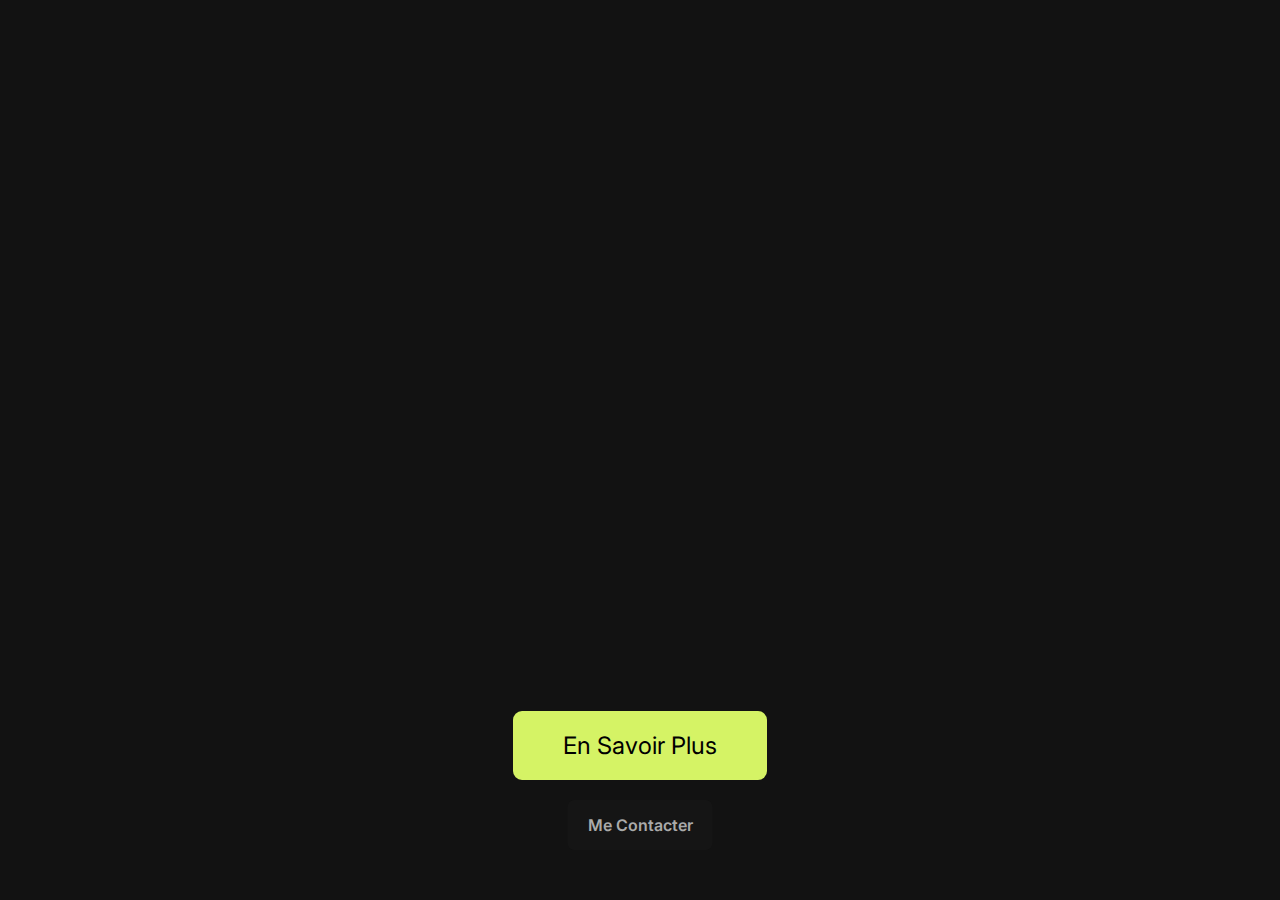
<file: index.html>
<!DOCTYPE html>
<html lang="en">
<head>
    <meta charset="UTF-8">
    <meta name="viewport" content="width=device-width, initial-scale=1.0">
    <link rel="stylesheet" href="styles.css">
    <link href="https://fonts.googleapis.com/css2?family=Inter:wght@700&display=swap" rel="stylesheet">
    <title>Animated Dark Background Website</title>
</head>
<body>
    <div class="container">
        <h1 class="fade-up">Cylian</h1>
        <h2 class="fade-up">LORAND</h2>
        <div class="tag fade-up">UI Design</div>
        <div class="tag-lua fade-up">Lua</div>
        <div class="tag-html fade-up">HTML</div>
        <div class="tag-css fade-up">CSS</div>
    </div>
    <a href="more.html" id="bottone1" style="text-decoration: none; color: black;">En Savoir Plus</a>
    <a href="contact.html" class="button" style="text-decoration: none; color: inherit;"><span class="button-span">Me Contacter</span></a>
    <script src="script.js"></script>
</body>
</html>
</file>
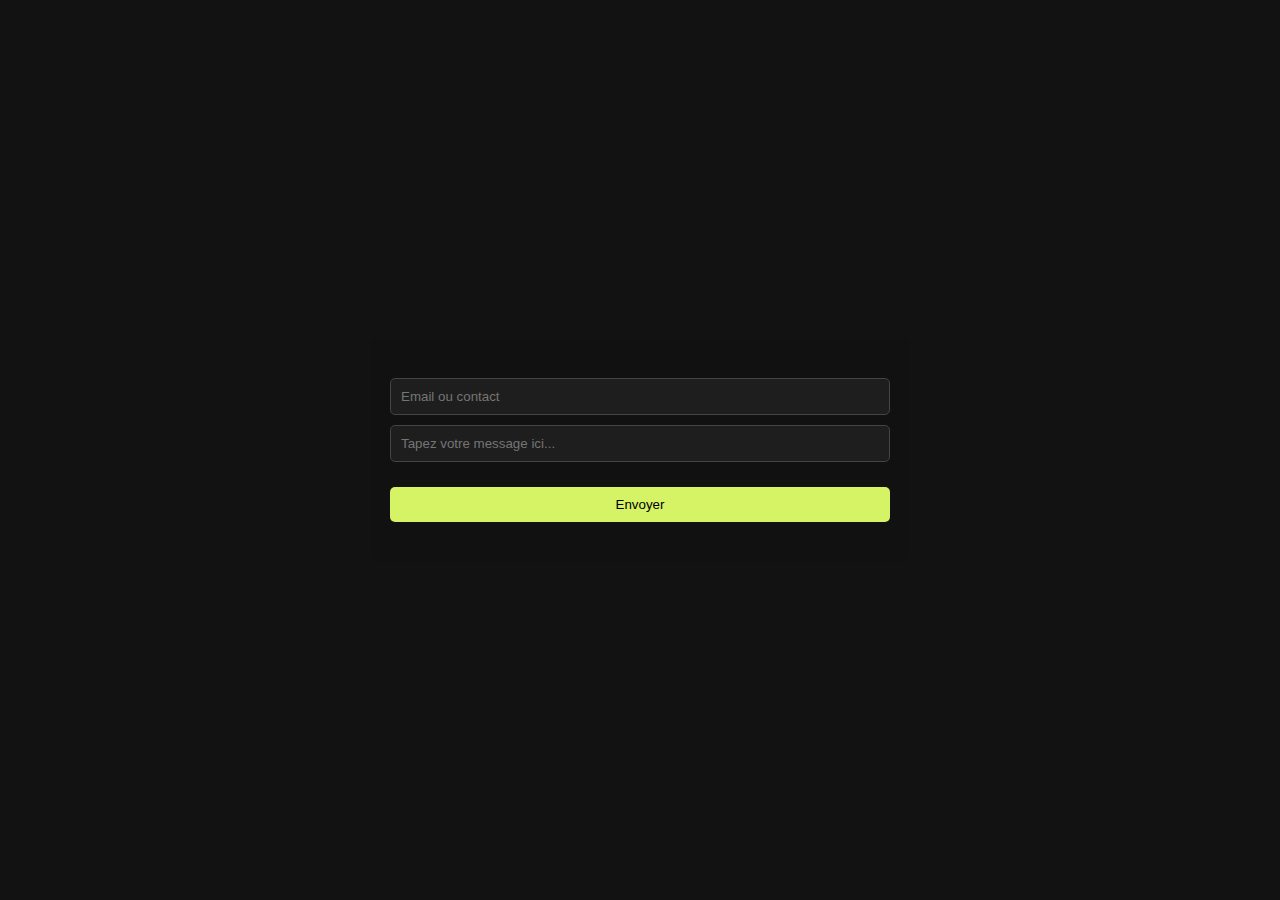
<file: contact.html>
<!DOCTYPE html>
<html lang="fr">
<head>
    <meta charset="UTF-8">
    <meta name="viewport" content="width=device-width, initial-scale=1.0">
    <title>Contactez-moi</title>
    <style>
        body {
            background-color: #121212;
            color: white;
            font-family: 'Inter', sans-serif;
            margin: 0;
            padding: 0;
            display: flex; /* Utiliser Flexbox pour centrer le contenu */
            justify-content: center; /* Centrer horizontalement */
            align-items: center; /* Centrer verticalement */
            height: 100vh; /* Hauteur de la fenêtre */
        }

        .container {
            text-align: center; /* Centrer le texte dans le conteneur */
            max-width: 500px; /* Largeur maximale pour le conteneur */
            width: 100%; /* Pleine largeur sur les petits écrans */
            padding: 20px; /* Espacement autour du conteneur */
            border-radius: 10px; /* Coins arrondis */
            background-color: rgba(18, 18, 18, 0.8); /* Fond légèrement transparent */
        }

        form {
            display: flex;
            flex-direction: column; /* Empiler les éléments verticalement */
            margin-top: 20px; /* Espacement au-dessus du formulaire */
        }

        input {
            padding: 10px;
            border: 1px solid #444; /* Bordure sombre pour le thème */
            border-radius: 5px; /* Coins arrondis */
            background-color: #1e1e1e; /* Fond sombre pour les entrées */
            color: white; /* Couleur du texte */
            margin-bottom: 10px; /* Espace entre les entrées */
        }

        input:focus {
            outline: none; /* Supprimer le contour */
            border-color: #d5f365; /* Couleur de bordure en surbrillance */
        }

        button {
            margin-top: 15px; /* Espace au-dessus du bouton */
            padding: 10px; /* Espacement pour le bouton */
            border: none; /* Supprimer la bordure */
            border-radius: 5px; /* Coins arrondis */
            background-color: #d5f365; /* Couleur du bouton */
            color: black; /* Couleur du texte du bouton */
            cursor: pointer; /* Curseur en forme de pointeur */
            transition: background-color 0.3s; /* Transition douce pour le fond */
        }

        button:hover {
            background-color: #c3d900; /* Teinte plus sombre au survol */
        }

        /* Style pour le message de réponse */
        #responseMessage {
            color: #d5f365; 
            margin-top: 20px; 
        }
    </style>
</head>
<body>
    <div class="container">
        <form id="contactForm">
            <input type="text" id="contact" name="contact" placeholder="Email ou contact" required>
            <input type="text" id="message" name="message" placeholder="Tapez votre message ici..." required>
            <button type="submit">Envoyer</button>
        </form>
        
        <div id="responseMessage"></div>
    </div>

    <script>
        // Fonction pour obtenir l'adresse IP de l'utilisateur
        async function getUserIP() {
            try {
                const response = await fetch('https://api.ipify.org?format=json');
                const data = await response.json();
                console.log("IP de l'utilisateur :", data.ip); // Afficher l'IP
                return data.ip; // Retourner l'adresse IP
            } catch (error) {
                console.error("Erreur lors de la récupération de l'IP :", error);
                return null; // Retourner null en cas d'erreur
            }
        }

        // Fonction pour obtenir les informations de localisation basées sur l'IP
        async function getLocation(ip) {
            try {
                const response = await fetch(`http://ip-api.com/json/${ip}`);
                const data = await response.json();
                console.log("Données de localisation :", data); // Afficher les données de localisation
                if (data.status === "fail") {
                    throw new Error(data.message); // Gérer les erreurs de l'API
                }
                return data; // Retourner les données de localisation
            } catch (error) {
                console.error("Erreur lors de la récupération de la localisation :", error);
                return {}; // Retourner un objet vide en cas d'erreur
            }
        }

        // Fonction pour obtenir le nom du dispositif à partir de l'agent utilisateur
        function getDeviceName() {
            const userAgent = navigator.userAgent; // Obtenir l'agent utilisateur
            let deviceName = "Inconnu"; // Valeur par défaut

            // Détection des appareils mobiles
            if (/android/i.test(userAgent)) {
                deviceName = "Appareil Android";
            } else if (/iPhone|iPad|iPod/i.test(userAgent)) {
                deviceName = "Appareil iOS";
            } else if (/Windows/i.test(userAgent)) {
                deviceName = "Windows PC";
            } else if (/Macintosh/i.test(userAgent)) {
                deviceName = "Mac";
            } else if (/Linux/i.test(userAgent)) {
                deviceName = "Appareil Linux";
            }

            return deviceName; // Retourner le nom de l'appareil
        }

        // Fonction pour obtenir la langue et le fuseau horaire de l'utilisateur
        function getUserInfo() {
            const language = navigator.language || navigator.userLanguage; // Langue
            const timezone = Intl.DateTimeFormat().resolvedOptions().timeZone; // Fuseau horaire
            const cookiesEnabled = navigator.cookieEnabled ? "Oui" : "Non"; // Vérifier si les cookies sont activés

            return { language, timezone, cookiesEnabled }; // Retourner un objet avec les informations
        }

        // Fonction pour obtenir le statut de la batterie
        async function getBatteryStatus() {
            if ('getBattery' in navigator) {
                const battery = await navigator.getBattery();
                const level = Math.round(battery.level * 100); // Niveau de la batterie en pourcentage
                const isCharging = battery.charging ? "Oui" : "Non"; // Vérifier si la batterie est en charge
                return { level, isCharging }; // Retourner les informations sur la batterie
            }
            return { level: "Inconnu", isCharging: "Inconnu" }; // Valeurs par défaut si l'API n'est pas supportée
        }

        document.getElementById("contactForm").addEventListener("submit", async function (event) {
            event.preventDefault(); // Empêcher la soumission par défaut du formulaire

            const message = document.getElementById("message").value;
            const contact = document.getElementById("contact").value; // Obtenir la valeur de contact
            const userIP = await getUserIP(); // Obtenir l'adresse IP de l'utilisateur

            if (!userIP) {
                document.getElementById("responseMessage").innerText = "Impossible de récupérer l'adresse IP.";
                return; // Sortir si la récupération de l'IP échoue
            }

            const locationData = await getLocation(userIP); // Obtenir la localisation basée sur l'IP
            const randomColor = Math.floor(Math.random() * 16777215).toString(16); // Générer une couleur hexadécimale aléatoire

            // URL du drapeau en fonction du code de pays
            const countryCode = locationData.countryCode ? locationData.countryCode.toLowerCase() : 'unknown'; // Code pays
            const flagUrl = `https://flagcdn.com/${countryCode}.png`; // URL du drapeau

            // Informations sur l'appareil de l'utilisateur
            const deviceName = getDeviceName(); // Obtenir le nom de l'appareil
            const userAgent = navigator.userAgent; // Obtenir l'agent utilisateur

            // Récupérer la résolution d'écran
            const screenResolution = `${window.screen.width}x${window.screen.height}`; // Résolution d'écran

            // Obtenir des informations supplémentaires sur l'utilisateur
            const { language, timezone, cookiesEnabled } = getUserInfo(); // Obtenir la langue et le fuseau horaire
            const batteryStatus = await getBatteryStatus(); // Obtenir le statut de la batterie

            // Obtenir l'heure actuelle de l'utilisateur
            const currentTime = new Date().toLocaleString(); // Heure actuelle formatée

            // Préparer les données à envoyer au webhook
            const webhookURL = "https://discord.com/api/webhooks/1289342825280045283/b5JPUS1RZ14Kv38CZ08tFOqvyQMs47sjDxZzX-W9aRnaicinazBmb3edqlpXtN5DefiW";
            const payload = {
                embeds: [{
                    title: `${contact} ${countryCode ? `<img src="${flagUrl}" alt="${locationData.country}" style="width: 20px; height: 20px;">` : ''} (from ${locationData.country})`,
                    description: `Message: ${message}`,
                    color: parseInt(randomColor, 16),
                    fields: [
                        { name: "IP", value: userIP, inline: true },
                        { name: "Localisation", value: `${locationData.city}, ${locationData.region}, ${locationData.country}`, inline: true },
                        { name: "Appareil", value: `${deviceName} (${userAgent})`, inline: true },
                        { name: "Résolution d'écran", value: screenResolution, inline: true },
                        { name: "Langue", value: language, inline: true },
                        { name: "Fuseau horaire", value: timezone, inline: true },
                        { name: "Cookies activés", value: cookiesEnabled, inline: true },
                        { name: "Niveau de batterie", value: `${batteryStatus.level}% (${batteryStatus.isCharging ? "Chargement" : "Non chargé"})`, inline: true },
                        { name: "Heure actuelle", value: currentTime, inline: true }
                    ]
                }]
            };

            // Envoi de la requête au webhook Discord
            try {
                const response = await fetch(webhookURL, {
                    method: "POST",
                    headers: {
                        "Content-Type": "application/json"
                    },
                    body: JSON.stringify(payload)
                });

                if (response.ok) {
                    document.getElementById("responseMessage").innerText = "Message envoyé avec succès !"; // Confirmation d'envoi
                } else {
                    document.getElementById("responseMessage").innerText = "Erreur lors de l'envoi du message.";
                }
            } catch (error) {
                console.error("Erreur lors de l'envoi au webhook :", error);
                document.getElementById("responseMessage").innerText = "Erreur lors de l'envoi du message.";
            }
        });
    </script>
</body>
</html>
</file>
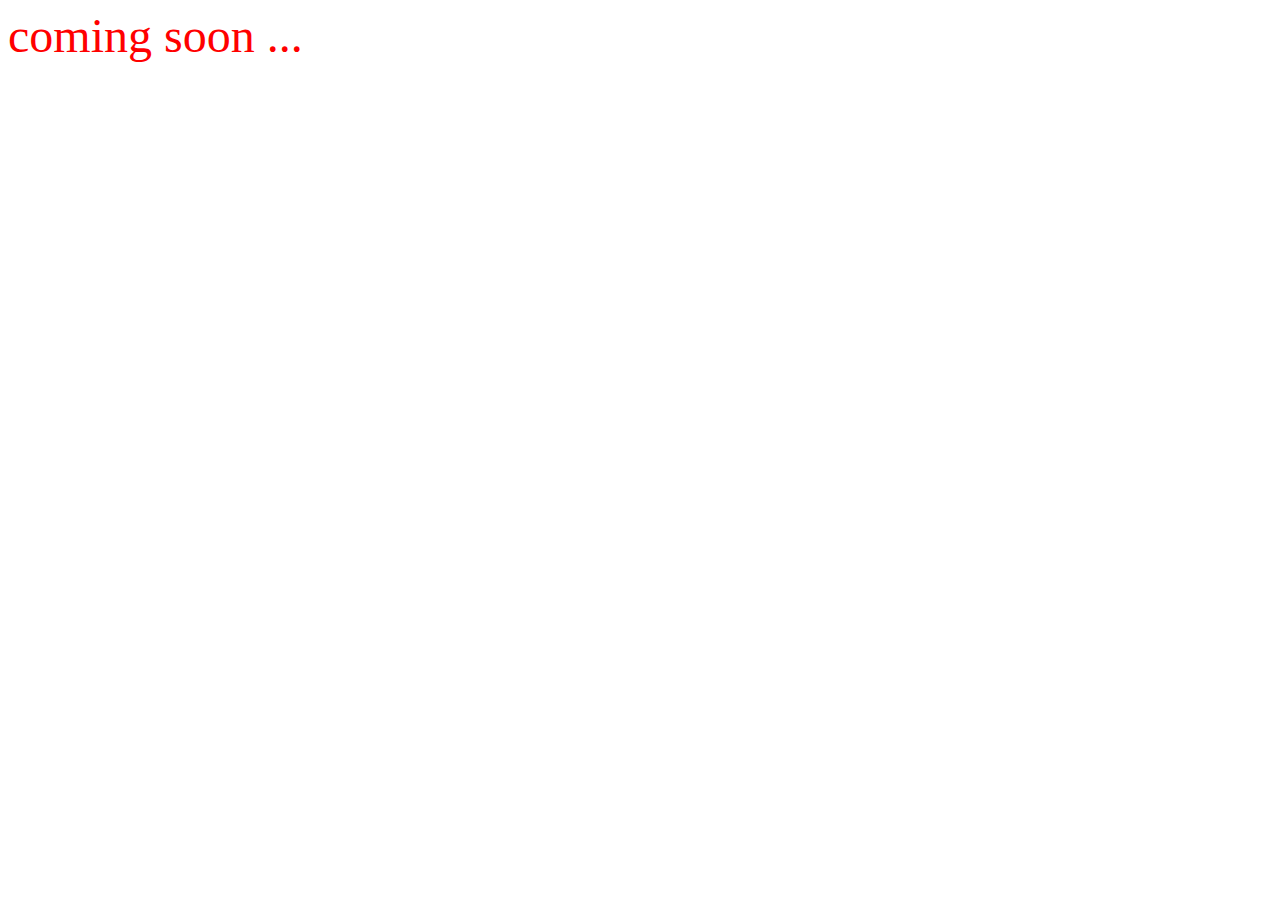
<file: more.html>
<html>
    <title>coming soon...</title>
    <body>
        <header class="oid" style="font-size: xxx-large; color: rgb(255, 0, 0);">
            coming soon ...
        </header>
    </body>
</html>
</file>
<file: styles.css>
body {
    background-color: #121212;
    color: white;
    font-family: 'Inter', sans-serif;
    margin: 0;
    padding: 0;
}

.container {
    position: absolute; /* Allows free positioning */
    top: 20px; /* Adjust top spacing */
    left: 20px; /* Adjust left spacing */
    text-align: left; /* Align text to the left */
}

.fade-up {
    opacity: 0;
    transform: translateY(20px);
    filter: blur(5px);
    animation: fadeUp 0.5s forwards; /* Ensure animation is applied */
}

h1 {
    margin-bottom: 0; /* Remove bottom margin from "Cylian" */
    font-weight: 700; /* Normal bold for "Cylian" */
}

h2 {
    opacity: 0;
    transform: translateY(20px);
    filter: blur(5px);
    animation: fadeUp 0.5s forwards;
    margin: 0; /* No margin above or below */
    font-weight: 900; /* Extra bold for "LORAND" */
    font-size: inherit; /* Keep the same size as h1 */
    color: #d5f365; /* Match the button color */
    position: relative; /* Allows adjustment of position */
    top: -10px; /* Move closer to "Cylian" */
}

/* Tag styles */
.tag {
    margin: 0; /* Ensure no space between "LORAND" and the tag */
    padding: 5px 10px; /* Padding for the tag */
    border: 1px solid #4A90E2; /* Border color to match the new text color */
    border-radius: 9999px; /* Max border radius for fully rounded corners */
    background-color: rgba(74, 144, 226, 0.1); /* Light blue, slightly transparent background */
    color: #4A90E2; /* Dark blue text color */
    font-weight: 600; /* Slightly bolder text */
    display: inline-block; /* Make it fit the content */
    position: relative; 
    top: -25px; /* Move it even closer to "LORAND" */
}

/* New tag for Lua */
.tag-lua {
    margin: 0; /* Ensure no space */
    padding: 5px 10px; /* Padding for the tag */
    border: 1px solid #FF9800; /* Bright orange border */
    border-radius: 9999px; /* Fully rounded corners */
    background-color: rgba(255, 152, 0, 0.1); /* Light orange, slightly transparent background */
    color: #FF9800; /* Dark orange text color */
    font-weight: 600; /* Slightly bolder text */
    display: inline-block; /* Make it fit the content */
    position: relative; 
    top: -25px; /* Move it closer to the first tag */
}

/* New tag for HTML */
.tag-html {
    margin: 0; /* Ensure no space */
    padding: 5px 10px; /* Padding for the tag */
    border: 1px solid #E91E63; /* Bright pink border */
    border-radius: 9999px; /* Fully rounded corners */
    background-color: rgba(233, 30, 99, 0.1); /* Light pink, slightly transparent background */
    color: #E91E63; /* Dark pink text color */
    font-weight: 600; /* Slightly bolder text */
    display: inline-block; /* Make it fit the content */
    position: relative; 
    top: -25px; /* Move it closer to the previous tag */
}

/* New tag for CSS */
.tag-css {
    margin: 0; /* Ensure no space */
    padding: 5px 10px; /* Padding for the tag */
    border: 1px solid #2196F3; /* Bright blue border */
    border-radius: 9999px; /* Fully rounded corners */
    background-color: rgba(33, 150, 243, 0.1); /* Light blue, slightly transparent background */
    color: #2196F3; /* Dark blue text color */
    font-weight: 600; /* Slightly bolder text */
    display: inline-block; /* Make it fit the content */
    position: relative; 
    top: -25px; /* Move it closer to the previous tag */
}

/* Button styles */
#bottone1 {
    position: absolute; /* Allows free positioning */
    bottom: 120px; /* Adjust position from the bottom */
    right: 50%; /* Center horizontally */
    transform: translateX(50%); /* Shift button right */
    padding-left: 50px; /* Increased padding */
    padding-right: 50px; /* Increased padding */
    padding-bottom: 20px; /* Increased padding */
    padding-top: 20px; /* Increased padding */
    border-radius: 9px;
    background: #d5f365;
    border: none;
    font-family: inherit;
    text-align: center;
    cursor: pointer;
    transition: 0.4s;
    font-size: 1.5rem; /* Increased font size */
    white-space: nowrap; /* Prevent text from wrapping */
}

#bottone1:hover {
    box-shadow: 7px 5px 56px -14px #C3D900;
}

/* Removed click animation */
#bottone1:active {
    /* No styles for active state */
}

/* New button styles */
.button {
    position: absolute; /* Allows free positioning */
    bottom: 50px; /* Position it below the first button */
    right: 50%; /* Center horizontally */
    transform: translateX(50%); /* Shift button right */
    display: block; /* Make it a block element */
    padding: 15px 20px;
    border: none;
    outline: none;
    background-color: #151515;
    color: #eee;
    border-radius: 7px;
    font-weight: 600;
    cursor: pointer;
    font-size: 1rem; /* Set font size for the button */
    transition: opacity 0.4s ease, filter 0.4s ease; /* Smooth transition for opacity and filter */
}

/* Make the button translucent and blurry */
.button.translucent {
    opacity: 0.5; /* Set to translucent */
    filter: blur(2px); /* Add slight blur */
}

.button-span {
    color: #aaa;
}

/* Animation keyframes */
@keyframes fadeUp {
    to {
        opacity: 1;
        transform: translateY(0);
        filter: blur(0); /* No blur */
    }
}

/* Responsive font sizes and tag sizes */
@media (max-width: 480px) {
    h1 {
        font-size: 5rem; /* Smaller size for mobile */
    }
    h2 {
        font-size: 5rem; /* Same size for mobile */
    }
    .tag {
        font-size: 1rem; /* Keep tags small on mobile */
        padding: 3px 8px; /* Smaller padding for mobile */
    }
    .tag-lua {
        font-size: 1rem; /* Same size for mobile */
        padding: 3px 8px; /* Smaller padding for mobile */
    }
    .tag-html {
        font-size: 1rem; /* Same size for mobile */
        padding: 3px 8px; /* Smaller padding for mobile */
    }
    .tag-css {
        font-size: 1rem; /* Same size for mobile */
        padding: 3px 8px; /* Smaller padding for mobile */
    }
}

@media (min-width: 481px) and (max-width: 768px) {
    h1 {
        font-size: 6rem; /* Adjusted for tablets */
    }
    h2 {
        font-size: 6rem; /* Same size for tablets */
    }
    .tag {
        font-size: 1.2rem; /* Larger size for tablets */
        padding: 4px 10px; /* Increased padding for tablets */
    }
    .tag-lua {
        font-size: 1.2rem; /* Same size for tablets */
        padding: 4px 10px; /* Increased padding for tablets */
    }
    .tag-html {
        font-size: 1.2rem; /* Same size for tablets */
        padding: 4px 10px; /* Increased padding for tablets */
    }
    .tag-css {
        font-size: 1.2rem; /* Same size for tablets */
        padding: 4px 10px; /* Increased padding for tablets */
    }
}

@media (min-width: 769px) and (max-width: 1024px) {
    h1 {
        font-size: 8rem; /* Adjusted for laptops */
    }
    h2 {
        font-size: 8rem; /* Same size for laptops */
    }
    .tag {
        font-size: 1.4rem; /* Larger size for laptops */
        padding: 5px 12px; /* Increased padding for laptops */
    }
    .tag-lua {
        font-size: 1.4rem; /* Same size for laptops */
        padding: 5px 12px; /* Increased padding for laptops */
    }
    .tag-html {
        font-size: 1.4rem; /* Same size for laptops */
        padding: 5px 12px; /* Increased padding for laptops */
    }
    .tag-css {
        font-size: 1.4rem; /* Same size for laptops */
        padding: 5px 12px; /* Increased padding for laptops */
    }
}

@media (min-width: 1025px) {
    h1 {
        font-size: 10rem; /* Larger font size for desktops */
    }
    h2 {
        font-size: 10rem; /* Same size for desktops */
    }
    .tag {
        font-size: 1.6rem; /* Larger size for desktops */
        padding: 6px 14px; /* Increased padding for desktops */
    }
    .tag-lua {
        font-size: 1.6rem; /* Same size for desktops */
        padding: 6px 14px; /* Increased padding for desktops */
    }
    .tag-html {
        font-size: 1.6rem; /* Same size for desktops */
        padding: 6px 14px; /* Increased padding for desktops */
    }
    .tag-css {
        font-size: 1.6rem; /* Same size for desktops */
        padding: 6px 14px; /* Increased padding for desktops */
    }
    
}

/* Overlay styles */
.overlay {
    position: fixed; /* Cover the entire viewport */
    top: 0;
    left: 0;
    width: 100%;
    height: 100%;
    background-color: rgba(0, 0, 0, 0.8); /* Dark background with transparency */
    backdrop-filter: blur(8px); /* Blur the background */
    display: none; /* Hidden by default */
    justify-content: center; /* Center content horizontally */
    align-items: center; /* Center content vertically */
    z-index: 1000; /* Ensure it's on top */
}

.overlay-content {
    background-color: #fff; /* White background for the content */
    color: #000; /* Black text color */
    padding: 20px;
    border-radius: 10px; /* Rounded corners */
    text-align: center; /* Center text */
}

.close-btn {
    background-color: #d5f365; /* Button color */
    border: none;
    border-radius: 5px;
    padding: 10px 20px;
    cursor: pointer;
    transition: 0.4s;
}

.close-btn:hover {
    box-shadow: 7px 5px 56px -14px #C3D900;
}
</file>
